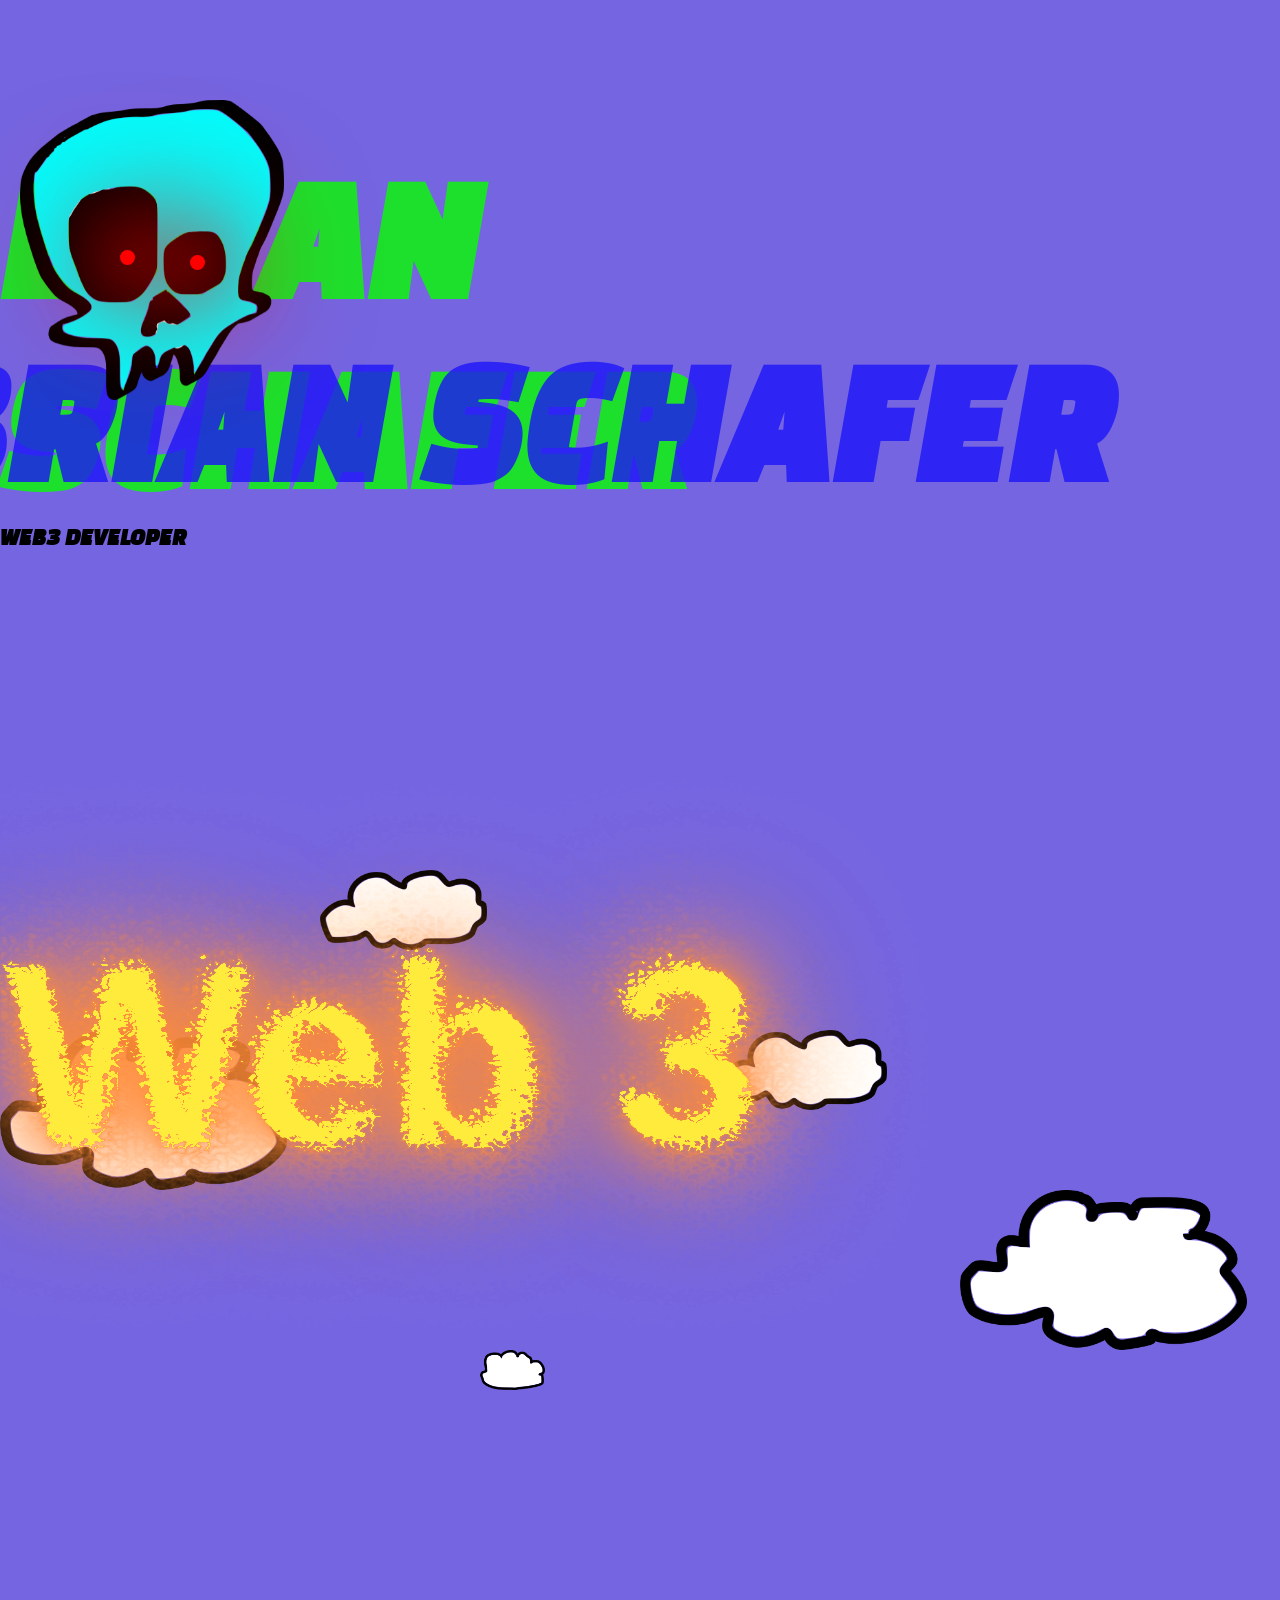
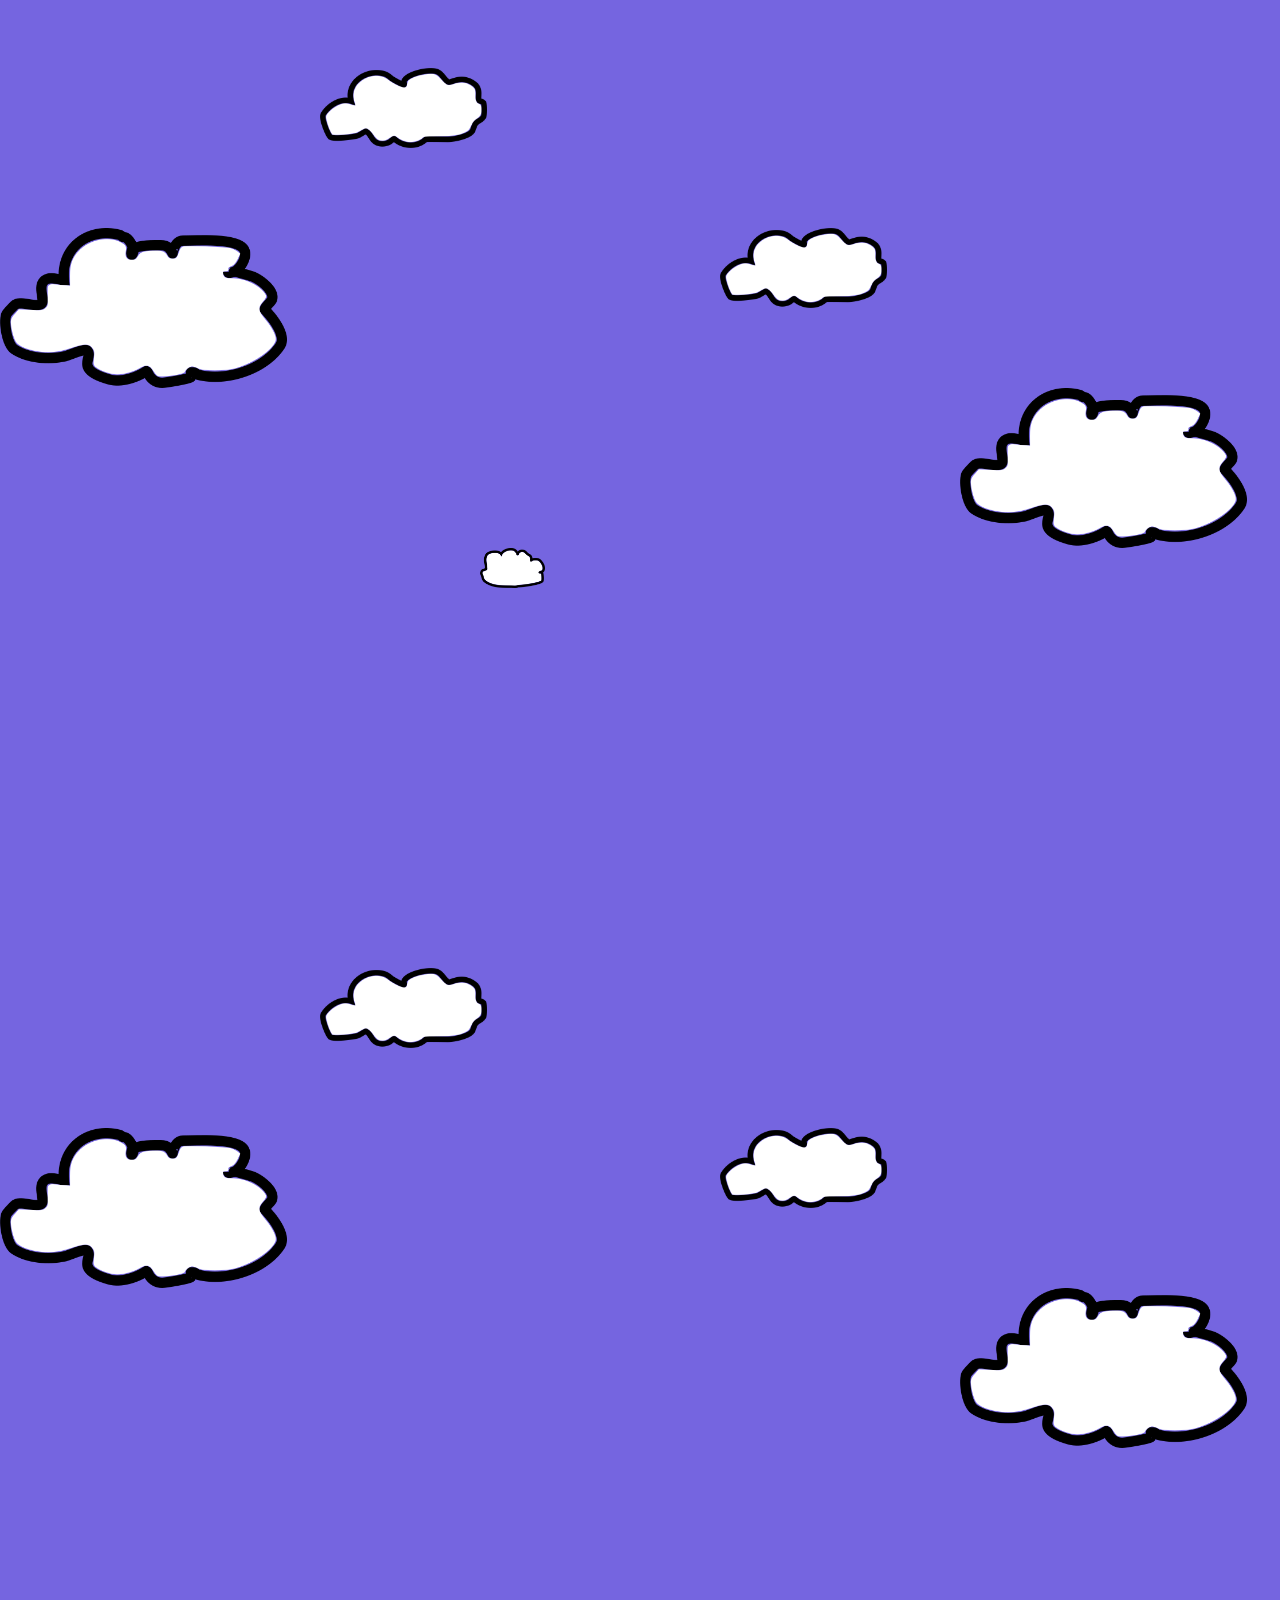
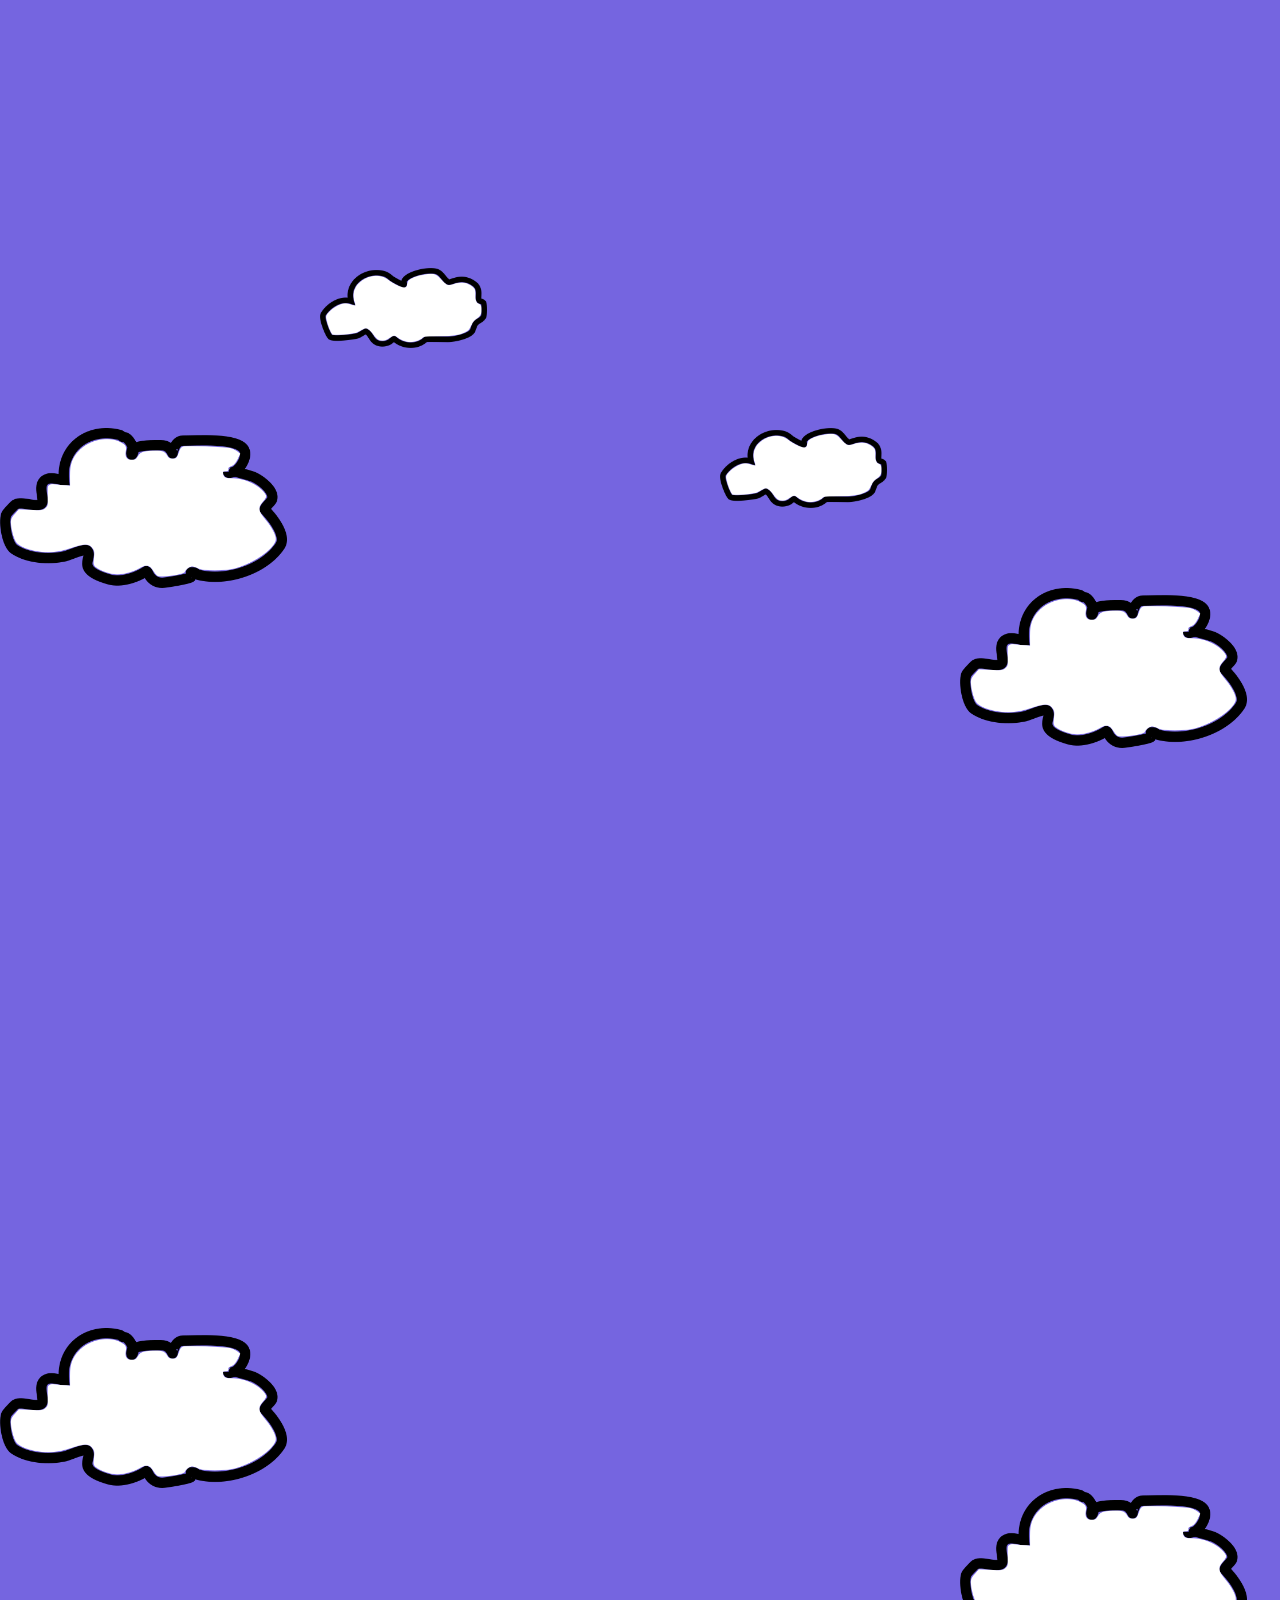
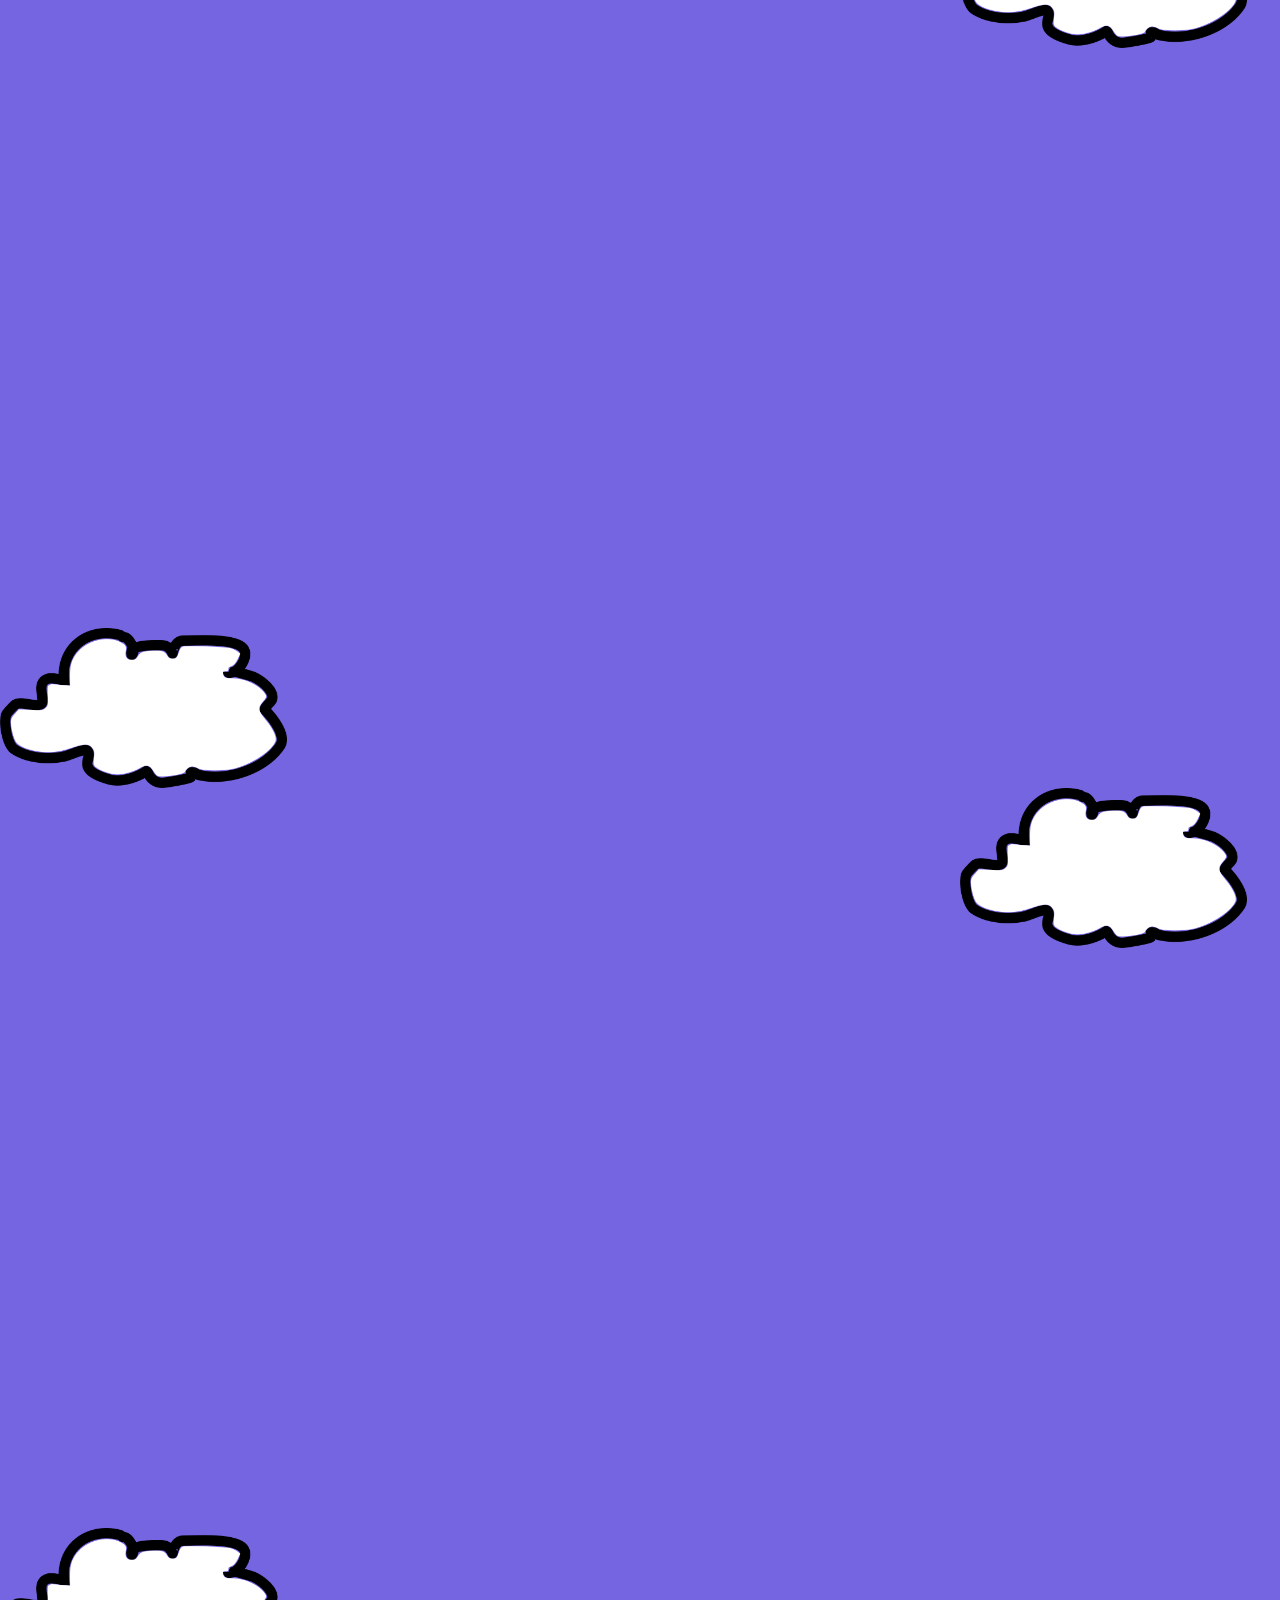
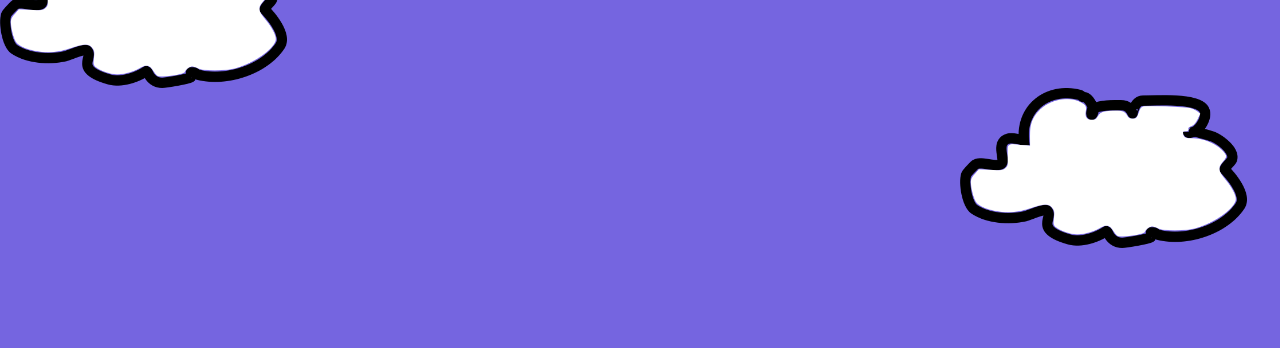
<file: index.html>
<!DOCTYPE html>
<html lang="en">
  <head>
    <meta charset="UTF-8" />
    <meta http-equiv="X-UA-Compatible" content="IE=edge" />
    <meta name="viewport" content="width=device-width, initial-scale=1.0" />
    <title>My Portfolio</title>
    <link rel="stylesheet" href="style.css" />
    <link rel="stylesheet" href="./fonts/stylesheet.css" />
    <script defer src="script.js"></script>
  </head>
  <body class="mainContainer">
    <section>
      <header>
        <div class="headingContainer">
          <h1 class="headline">Brian Schafer</h1>
          <h3 class="subHeadline">WEB3 developer</h3>
        </div>
      </header>
      <div class="leftEye"></div>
      <div class="rightEye"></div>
      <img class="skull" src="../images/skull.png" />
      <img class="frontCloud s1 a" src="../images/cloud2.png" />
      <img class="middleCloud s1 a" src="../images/cloud1.png" />
      <img class="backCloud s1 a" src="../images/cloud3.png" />
      <img class="frontCloud s1 b" src="../images/cloud2.png" />
      <img class="middleCloud s1 b" src="../images/cloud1.png" />
      <img class="backCloud s1 b" src="../images/cloud3.png" />
    </section>
    <div class="fire-text">
      <h2 class="firstHeadline">Web 3</h2>
    </div>
    <svg>
      <filter id="fire">
        <feTurbulence id="turbulance" baseFrequency="0.1 0.1" numOctaves="2" seed="3">
          <animate attributeName="baseFrequency" dur="5s" values="0.1 0.1;0.12 0.2" repeatCount="indefinite"></animate>
        </feTurbulence>
        <feDisplacementMap in="SourceGraphic" scale ="30"></feDisplacementMap>
      </filter>
    </svg>
    <section>
      <img class="frontCloud s1 a" src="../images/cloud2.png" />
      <img class="middleCloud s1 a" src="../images/cloud1.png" />
      <img class="backCloud s1 a" src="../images/cloud3.png" />
      <img class="frontCloud s1 b" src="../images/cloud2.png" />
      <img class="middleCloud s1 b" src="../images/cloud1.png" />
      <img class="backCloud s1 b" src="../images/cloud3.png" />
    </section>
    <section>
      <img class="frontCloud s1 a" src="../images/cloud2.png" />
      <img class="middleCloud s1 a" src="../images/cloud1.png" />
      <img class="frontCloud s1 b" src="../images/cloud2.png" />
      <img class="middleCloud s1 b" src="../images/cloud1.png" />
    </section>
    <section>
      <img class="frontCloud s1 a" src="../images/cloud2.png" />
      <img class="middleCloud s1 a" src="../images/cloud1.png" />
      <img class="frontCloud s1 b" src="../images/cloud2.png" />
      <img class="middleCloud s1 b" src="../images/cloud1.png" />
    </section>
    <section>
      <img class="frontCloud s1 a" src="../images/cloud2.png" />
      <img class="frontCloud s1 b" src="../images/cloud2.png" />
    </section>
    <section>
      <img class="frontCloud s1 a" src="../images/cloud2.png" />
      <img class="frontCloud s1 b" src="../images/cloud2.png" />
    </section>
    <section>
      <img class="frontCloud s1 a" src="../images/cloud2.png" />
      <img class="frontCloud s1 b" src="../images/cloud2.png" />
    </section>
  </body>
</html>
</file>
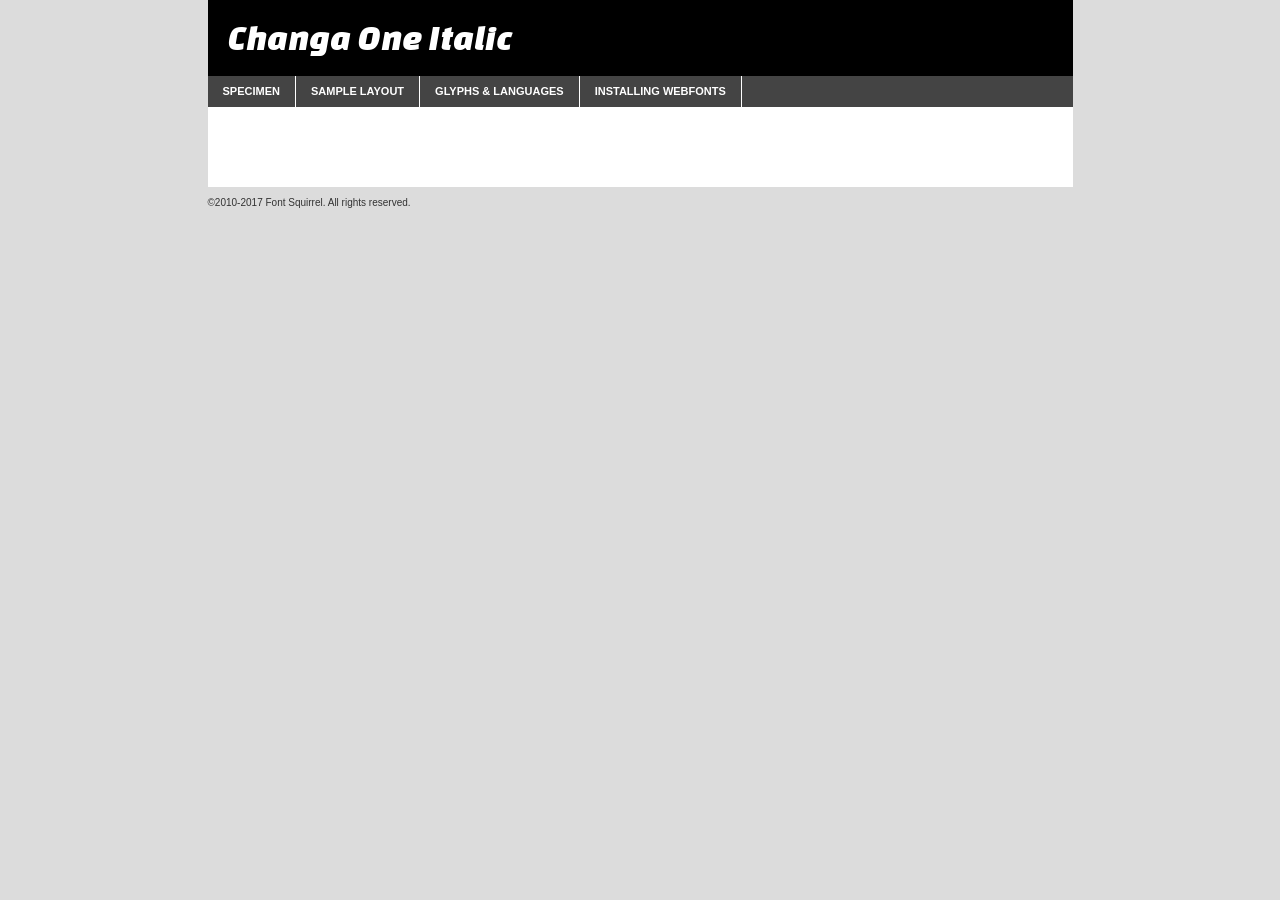
<file: fonts/changaone-italic-demo.html>
<!DOCTYPE html PUBLIC "-//W3C//DTD XHTML 1.0 Transitional//EN"
	"http://www.w3.org/TR/xhtml1/DTD/xhtml1-transitional.dtd">

<html xmlns="http://www.w3.org/1999/xhtml" xml:lang="en" lang="en">
<head>
	<meta http-equiv="Content-Type" content="text/html; charset=utf-8" />
	<script src="http://ajax.googleapis.com/ajax/libs/jquery/1.7.2/jquery.min.js" type="text/javascript" charset="utf-8"></script>
	<script type="text/javascript">
	(function($){$.fn.easyTabs=function(option){var param=jQuery.extend({fadeSpeed:"fast",defaultContent:1,activeClass:'active'},option);$(this).each(function(){var thisId="#"+this.id;if(param.defaultContent==''){param.defaultContent=1;}
	if(typeof param.defaultContent=="number")
	{var defaultTab=$(thisId+" .tabs li:eq("+(param.defaultContent-1)+") a").attr('href').substr(1);}else{var defaultTab=param.defaultContent;}
	$(thisId+" .tabs li a").each(function(){var tabToHide=$(this).attr('href').substr(1);$("#"+tabToHide).addClass('easytabs-tab-content');});hideAll();changeContent(defaultTab);function hideAll(){$(thisId+" .easytabs-tab-content").hide();}
	function changeContent(tabId){hideAll();$(thisId+" .tabs li").removeClass(param.activeClass);$(thisId+" .tabs li a[href=#"+tabId+"]").closest('li').addClass(param.activeClass);if(param.fadeSpeed!="none")
	{$(thisId+" #"+tabId).fadeIn(param.fadeSpeed);}else{$(thisId+" #"+tabId).show();}}
	$(thisId+" .tabs li").click(function(){var tabId=$(this).find('a').attr('href').substr(1);changeContent(tabId);return false;});});}})(jQuery);
	</script>
	<link rel="stylesheet" href="specimen_files/specimen_stylesheet.css" type="text/css" charset="utf-8" />
	<link rel="stylesheet" href="stylesheet.css" type="text/css" charset="utf-8" />

	<style type="text/css">
					body{
				font-family: 'changa_oneitalic';
							}
		</style>

	<title>Changa One Italic Specimen</title>
	
	
	<script type="text/javascript" charset="utf-8">
		$(document).ready(function() {
			$('#container').easyTabs({defaultContent:1});
		});
	</script>
</head>

<body>
<div id="container">
	<div id="header">
		Changa One Italic	</div>
	<ul class="tabs">
		<li><a href="#specimen">Specimen</a></li>
		<li><a href="#layout">Sample Layout</a></li>
				<li><a href="#glyphs">Glyphs &amp; Languages</a></li>
		<li><a href="#installing">Installing Webfonts</a></li>
		
	</ul>
	
	<div id="main_content">

		
			<div id="specimen">
		
				<div class="section">
					<div class="grid12 firstcol">
						<div class="huge">AaBb</div>
					</div>
				</div>
		
				<div class="section">
					<div class="glyph_range">A&#x200B;B&#x200b;C&#x200b;D&#x200b;E&#x200b;F&#x200b;G&#x200b;H&#x200b;I&#x200b;J&#x200b;K&#x200b;L&#x200b;M&#x200b;N&#x200b;O&#x200b;P&#x200b;Q&#x200b;R&#x200b;S&#x200b;T&#x200b;U&#x200b;V&#x200b;W&#x200b;X&#x200b;Y&#x200b;Z&#x200b;a&#x200b;b&#x200b;c&#x200b;d&#x200b;e&#x200b;f&#x200b;g&#x200b;h&#x200b;i&#x200b;j&#x200b;k&#x200b;l&#x200b;m&#x200b;n&#x200b;o&#x200b;p&#x200b;q&#x200b;r&#x200b;s&#x200b;t&#x200b;u&#x200b;v&#x200b;w&#x200b;x&#x200b;y&#x200b;z&#x200b;1&#x200b;2&#x200b;3&#x200b;4&#x200b;5&#x200b;6&#x200b;7&#x200b;8&#x200b;9&#x200b;0&#x200b;&amp;&#x200b;.&#x200b;,&#x200b;?&#x200b;!&#x200b;&#64;&#x200b;(&#x200b;)&#x200b;#&#x200b;$&#x200b;%&#x200b;*&#x200b;+&#x200b;-&#x200b;=&#x200b;:&#x200b;;</div>
				</div>
				<div class="section">
					<div class="grid12 firstcol">
						<table class="sample_table">
							<tr><td>10</td><td class="size10">abcdefghijklmnopqrstuvwxyzABCDEFGHIJKLMNOPQRSTUVWXYZ0123456789abcdefghijklmnopqrstuvwxyzABCDEFGHIJKLMNOPQRSTUVWXYZ0123456789abcdefghijklmnopqrstuvwxyzABCDEFGHIJKLMNOPQRSTUVWXYZ</td></tr>
							<tr><td>11</td><td class="size11">abcdefghijklmnopqrstuvwxyzABCDEFGHIJKLMNOPQRSTUVWXYZ0123456789abcdefghijklmnopqrstuvwxyzABCDEFGHIJKLMNOPQRSTUVWXYZ0123456789abcdefghijklmnopqrstuvwxyzABCDEFGHIJKLMNOPQRSTUVWXYZ</td></tr>
							<tr><td>12</td><td class="size12">abcdefghijklmnopqrstuvwxyzABCDEFGHIJKLMNOPQRSTUVWXYZ0123456789abcdefghijklmnopqrstuvwxyzABCDEFGHIJKLMNOPQRSTUVWXYZ0123456789abcdefghijklmnopqrstuvwxyzABCDEFGHIJKLMNOPQRSTUVWXYZ</td></tr>
							<tr><td>13</td><td class="size13">abcdefghijklmnopqrstuvwxyzABCDEFGHIJKLMNOPQRSTUVWXYZ0123456789abcdefghijklmnopqrstuvwxyzABCDEFGHIJKLMNOPQRSTUVWXYZ0123456789abcdefghijklmnopqrstuvwxyzABCDEFGHIJKLMNOPQRSTUVWXYZ</td></tr>
							<tr><td>14</td><td class="size14">abcdefghijklmnopqrstuvwxyzABCDEFGHIJKLMNOPQRSTUVWXYZ0123456789abcdefghijklmnopqrstuvwxyzABCDEFGHIJKLMNOPQRSTUVWXYZ0123456789abcdefghijklmnopqrstuvwxyzABCDEFGHIJKLMNOPQRSTUVWXYZ</td></tr>
							<tr><td>16</td><td class="size16">abcdefghijklmnopqrstuvwxyzABCDEFGHIJKLMNOPQRSTUVWXYZ0123456789abcdefghijklmnopqrstuvwxyzABCDEFGHIJKLMNOPQRSTUVWXYZ</td></tr>
							<tr><td>18</td><td class="size18">abcdefghijklmnopqrstuvwxyzABCDEFGHIJKLMNOPQRSTUVWXYZ0123456789abcdefghijklmnopqrstuvwxyzABCDEFGHIJKLMNOPQRSTUVWXYZ</td></tr>
							<tr><td>20</td><td class="size20">abcdefghijklmnopqrstuvwxyzABCDEFGHIJKLMNOPQRSTUVWXYZ0123456789abcdefghijklmnopqrstuvwxyzABCDEFGHIJKLMNOPQRSTUVWXYZ</td></tr>
							<tr><td>24</td><td class="size24">abcdefghijklmnopqrstuvwxyzABCDEFGHIJKLMNOPQRSTUVWXYZ0123456789abcdefghijklmnopqrstuvwxyzABCDEFGHIJKLMNOPQRSTUVWXYZ</td></tr>
							<tr><td>30</td><td class="size30">abcdefghijklmnopqrstuvwxyzABCDEFGHIJKLMNOPQRSTUVWXYZ0123456789abcdefghijklmnopqrstuvwxyzABCDEFGHIJKLMNOPQRSTUVWXYZ</td></tr>
							<tr><td>36</td><td class="size36">abcdefghijklmnopqrstuvwxyzABCDEFGHIJKLMNOPQRSTUVWXYZ0123456789abcdefghijklmnopqrstuvwxyzABCDEFGHIJKLMNOPQRSTUVWXYZ</td></tr>
							<tr><td>48</td><td class="size48">abcdefghijklmnopqrstuvwxyzABCDEFGHIJKLMNOPQRSTUVWXYZ0123456789abcdefghijklmnopqrstuvwxyzABCDEFGHIJKLMNOPQRSTUVWXYZ</td></tr>
							<tr><td>60</td><td class="size60">abcdefghijklmnopqrstuvwxyzABCDEFGHIJKLMNOPQRSTUVWXYZ0123456789abcdefghijklmnopqrstuvwxyzABCDEFGHIJKLMNOPQRSTUVWXYZ</td></tr>
							<tr><td>72</td><td class="size72">abcdefghijklmnopqrstuvwxyzABCDEFGHIJKLMNOPQRSTUVWXYZ0123456789abcdefghijklmnopqrstuvwxyzABCDEFGHIJKLMNOPQRSTUVWXYZ</td></tr>
							<tr><td>90</td><td class="size90">abcdefghijklmnopqrstuvwxyzABCDEFGHIJKLMNOPQRSTUVWXYZ0123456789abcdefghijklmnopqrstuvwxyzABCDEFGHIJKLMNOPQRSTUVWXYZ</td></tr>
						</table>
				
					</div>
			
				</div>
		
		
		
								<div class="section" id="bodycomparison">


										<div id="xheight">
				<div class="fontbody">&#x25FC;&#x25FC;&#x25FC;&#x25FC;&#x25FC;&#x25FC;&#x25FC;&#x25FC;&#x25FC;&#x25FC;&#x25FC;&#x25FC;&#x25FC;&#x25FC;&#x25FC;&#x25FC;&#x25FC;&#x25FC;&#x25FC;&#x25FC;&#x25FC;&#x25FC;&#x25FC;&#x25FC;&#x25FC;&#x25FC;&#x25FC;&#x25FC;&#x25FC;&#x25FC;&#x25FC;&#x25FC;&#x25FC;&#x25FC;&#x25FC;&#x25FC;&#x25FC;&#x25FC;&#x25FC;&#x25FC;&#x25FC;&#x25FC;&#x25FC;&#x25FC;&#x25FC;&#x25FC;&#x25FC;&#x25FC;&#x25FC;&#x25FC;&#x25FC;&#x25FC;&#x25FC;&#x25FC;&#x25FC;&#x25FC;&#x25FC;&#x25FC;&#x25FC;&#x25FC;&#x25FC;&#x25FC;&#x25FC;&#x25FC;&#x25FC;&#x25FC;&#x25FC;&#x25FC;&#x25FC;&#x25FC;&#x25FC;&#x25FC;&#x25FC;&#x25FC;&#x25FC;&#x25FC;&#x25FC;&#x25FC;&#x25FC;&#x25FC;&#x25FC;&#x25FC;&#x25FC;&#x25FC;&#x25FC;&#x25FC;&#x25FC;&#x25FC;&#x25FC;&#x25FC;&#x25FC;&#x25FC;&#x25FC;&#x25FC;&#x25FC;&#x25FC;&#x25FC;&#x25FC;&#x25FC;body</div><div class="arialbody">body</div><div class="verdanabody">body</div><div class="georgiabody">body</div></div>
										<div class="fontbody" style="z-index:1">
											body<span>Changa One Italic</span>
										</div>
										<div class="arialbody" style="z-index:1">
											body<span>Arial</span>
										</div>
										<div class="verdanabody" style="z-index:1">
											body<span>Verdana</span>
										</div>
										<div class="georgiabody" style="z-index:1">
											body<span>Georgia</span>
										</div>



								</div>
		
		
				<div class="section psample psample_row1" id="">
					
					<div class="grid2 firstcol">
						<p class="size10"><span>10.</span>Aenean lacinia bibendum nulla sed consectetur. Fusce dapibus, tellus ac cursus commodo, tortor mauris condimentum nibh, ut fermentum massa justo sit amet risus. Nullam id dolor id nibh ultricies vehicula ut id elit. Cum sociis natoque penatibus et magnis dis parturient montes, nascetur ridiculus mus. Nulla vitae elit libero, a pharetra augue.</p>
			
					</div>
					<div class="grid3">
						<p class="size11"><span>11.</span>Aenean lacinia bibendum nulla sed consectetur. Fusce dapibus, tellus ac cursus commodo, tortor mauris condimentum nibh, ut fermentum massa justo sit amet risus. Nullam id dolor id nibh ultricies vehicula ut id elit. Cum sociis natoque penatibus et magnis dis parturient montes, nascetur ridiculus mus. Nulla vitae elit libero, a pharetra augue.</p>
			
					</div>
					<div class="grid3">
						<p class="size12"><span>12.</span>Aenean lacinia bibendum nulla sed consectetur. Fusce dapibus, tellus ac cursus commodo, tortor mauris condimentum nibh, ut fermentum massa justo sit amet risus. Nullam id dolor id nibh ultricies vehicula ut id elit. Cum sociis natoque penatibus et magnis dis parturient montes, nascetur ridiculus mus. Nulla vitae elit libero, a pharetra augue.</p>
			
					</div>
					<div class="grid4">
						<p class="size13"><span>13.</span>Aenean lacinia bibendum nulla sed consectetur. Fusce dapibus, tellus ac cursus commodo, tortor mauris condimentum nibh, ut fermentum massa justo sit amet risus. Nullam id dolor id nibh ultricies vehicula ut id elit. Cum sociis natoque penatibus et magnis dis parturient montes, nascetur ridiculus mus. Nulla vitae elit libero, a pharetra augue.</p>
			
					</div>
					<div class="white_blend"></div>
					
				</div>
				<div class="section psample psample_row2" id="">
					<div class="grid3 firstcol">
						<p class="size14"><span>14.</span>Aenean lacinia bibendum nulla sed consectetur. Fusce dapibus, tellus ac cursus commodo, tortor mauris condimentum nibh, ut fermentum massa justo sit amet risus. Nullam id dolor id nibh ultricies vehicula ut id elit. Cum sociis natoque penatibus et magnis dis parturient montes, nascetur ridiculus mus. Nulla vitae elit libero, a pharetra augue.</p>
			
					</div>
					<div class="grid4">
						<p class="size16"><span>16.</span>Aenean lacinia bibendum nulla sed consectetur. Fusce dapibus, tellus ac cursus commodo, tortor mauris condimentum nibh, ut fermentum massa justo sit amet risus. Nullam id dolor id nibh ultricies vehicula ut id elit. Cum sociis natoque penatibus et magnis dis parturient montes, nascetur ridiculus mus. Nulla vitae elit libero, a pharetra augue.</p>
			
					</div>
					<div class="grid5">
						<p class="size18"><span>18.</span>Aenean lacinia bibendum nulla sed consectetur. Fusce dapibus, tellus ac cursus commodo, tortor mauris condimentum nibh, ut fermentum massa justo sit amet risus. Nullam id dolor id nibh ultricies vehicula ut id elit. Cum sociis natoque penatibus et magnis dis parturient montes, nascetur ridiculus mus. Nulla vitae elit libero, a pharetra augue.</p>
			
					</div>

					<div class="white_blend"></div>

				</div>
				
				<div class="section psample psample_row3" id="">
					<div class="grid5 firstcol">
						<p class="size20"><span>20.</span>Aenean lacinia bibendum nulla sed consectetur. Fusce dapibus, tellus ac cursus commodo, tortor mauris condimentum nibh, ut fermentum massa justo sit amet risus. Nullam id dolor id nibh ultricies vehicula ut id elit. Cum sociis natoque penatibus et magnis dis parturient montes, nascetur ridiculus mus. Nulla vitae elit libero, a pharetra augue.</p>
					</div>
					<div class="grid7">
						<p class="size24"><span>24.</span>Aenean lacinia bibendum nulla sed consectetur. Fusce dapibus, tellus ac cursus commodo, tortor mauris condimentum nibh, ut fermentum massa justo sit amet risus. Nullam id dolor id nibh ultricies vehicula ut id elit. Cum sociis natoque penatibus et magnis dis parturient montes, nascetur ridiculus mus. Nulla vitae elit libero, a pharetra augue.</p>
					</div>
					
					<div class="white_blend"></div>
					
				</div>
				
				<div class="section psample psample_row4" id="">
					<div class="grid12 firstcol">
						<p class="size30"><span>30.</span>Aenean lacinia bibendum nulla sed consectetur. Fusce dapibus, tellus ac cursus commodo, tortor mauris condimentum nibh, ut fermentum massa justo sit amet risus. Nullam id dolor id nibh ultricies vehicula ut id elit. Cum sociis natoque penatibus et magnis dis parturient montes, nascetur ridiculus mus. Nulla vitae elit libero, a pharetra augue.</p>
					</div>
					<div class="white_blend"></div>
					
				</div>
				
				
				
				<div class="section psample psample_row1 fullreverse">
					<div class="grid2 firstcol">
						<p class="size10"><span>10.</span>Aenean lacinia bibendum nulla sed consectetur. Fusce dapibus, tellus ac cursus commodo, tortor mauris condimentum nibh, ut fermentum massa justo sit amet risus. Nullam id dolor id nibh ultricies vehicula ut id elit. Cum sociis natoque penatibus et magnis dis parturient montes, nascetur ridiculus mus. Nulla vitae elit libero, a pharetra augue.</p>
			
					</div>
					<div class="grid3">
						<p class="size11"><span>11.</span>Aenean lacinia bibendum nulla sed consectetur. Fusce dapibus, tellus ac cursus commodo, tortor mauris condimentum nibh, ut fermentum massa justo sit amet risus. Nullam id dolor id nibh ultricies vehicula ut id elit. Cum sociis natoque penatibus et magnis dis parturient montes, nascetur ridiculus mus. Nulla vitae elit libero, a pharetra augue.</p>
			
					</div>
					<div class="grid3">
						<p class="size12"><span>12.</span>Aenean lacinia bibendum nulla sed consectetur. Fusce dapibus, tellus ac cursus commodo, tortor mauris condimentum nibh, ut fermentum massa justo sit amet risus. Nullam id dolor id nibh ultricies vehicula ut id elit. Cum sociis natoque penatibus et magnis dis parturient montes, nascetur ridiculus mus. Nulla vitae elit libero, a pharetra augue.</p>
			
					</div>
					<div class="grid4">
						<p class="size13"><span>13.</span>Aenean lacinia bibendum nulla sed consectetur. Fusce dapibus, tellus ac cursus commodo, tortor mauris condimentum nibh, ut fermentum massa justo sit amet risus. Nullam id dolor id nibh ultricies vehicula ut id elit. Cum sociis natoque penatibus et magnis dis parturient montes, nascetur ridiculus mus. Nulla vitae elit libero, a pharetra augue.</p>
			
					</div>
					<div class="black_blend"></div>
					
				</div>
				
				<div class="section psample psample_row2 fullreverse">
					<div class="grid3 firstcol">
						<p class="size14"><span>14.</span>Aenean lacinia bibendum nulla sed consectetur. Fusce dapibus, tellus ac cursus commodo, tortor mauris condimentum nibh, ut fermentum massa justo sit amet risus. Nullam id dolor id nibh ultricies vehicula ut id elit. Cum sociis natoque penatibus et magnis dis parturient montes, nascetur ridiculus mus. Nulla vitae elit libero, a pharetra augue.</p>
			
					</div>
					<div class="grid4">
						<p class="size16"><span>16.</span>Aenean lacinia bibendum nulla sed consectetur. Fusce dapibus, tellus ac cursus commodo, tortor mauris condimentum nibh, ut fermentum massa justo sit amet risus. Nullam id dolor id nibh ultricies vehicula ut id elit. Cum sociis natoque penatibus et magnis dis parturient montes, nascetur ridiculus mus. Nulla vitae elit libero, a pharetra augue.</p>
			
					</div>
					<div class="grid5">
						<p class="size18"><span>18.</span>Aenean lacinia bibendum nulla sed consectetur. Fusce dapibus, tellus ac cursus commodo, tortor mauris condimentum nibh, ut fermentum massa justo sit amet risus. Nullam id dolor id nibh ultricies vehicula ut id elit. Cum sociis natoque penatibus et magnis dis parturient montes, nascetur ridiculus mus. Nulla vitae elit libero, a pharetra augue.</p>
			
					</div>
					<div class="black_blend"></div>

				</div>
				
				<div class="section psample fullreverse psample_row3" id="">
					<div class="grid5 firstcol">
						<p class="size20"><span>20.</span>Aenean lacinia bibendum nulla sed consectetur. Fusce dapibus, tellus ac cursus commodo, tortor mauris condimentum nibh, ut fermentum massa justo sit amet risus. Nullam id dolor id nibh ultricies vehicula ut id elit. Cum sociis natoque penatibus et magnis dis parturient montes, nascetur ridiculus mus. Nulla vitae elit libero, a pharetra augue.</p>
					</div>
					<div class="grid7">
						<p class="size24"><span>24.</span>Aenean lacinia bibendum nulla sed consectetur. Fusce dapibus, tellus ac cursus commodo, tortor mauris condimentum nibh, ut fermentum massa justo sit amet risus. Nullam id dolor id nibh ultricies vehicula ut id elit. Cum sociis natoque penatibus et magnis dis parturient montes, nascetur ridiculus mus. Nulla vitae elit libero, a pharetra augue.</p>
					</div>
					
					<div class="black_blend"></div>
					
				</div>
				
				<div class="section psample fullreverse psample_row4" id="" style="border-bottom: 20px #000 solid;">
					<div class="grid12 firstcol">
						<p class="size30"><span>30.</span>Aenean lacinia bibendum nulla sed consectetur. Fusce dapibus, tellus ac cursus commodo, tortor mauris condimentum nibh, ut fermentum massa justo sit amet risus. Nullam id dolor id nibh ultricies vehicula ut id elit. Cum sociis natoque penatibus et magnis dis parturient montes, nascetur ridiculus mus. Nulla vitae elit libero, a pharetra augue.</p>
					</div>
					<div class="black_blend"></div>
					
				</div>
				
				
				
				
			</div>
			
			<div id="layout">
				
				<div class="section">
					
					<div class="grid12 firstcol">
						<h1>Lorem Ipsum Dolor</h1>
						<h2>Etiam porta sem malesuada magna mollis euismod</h2>
						
						<p class="byline">By <a href="#link">Aenean Lacinia</a></p>
					</div>
				</div>
				<div class="section">
					<div class="grid8 firstcol">
						<p class="large">Donec sed odio dui. Morbi leo risus, porta ac consectetur ac, vestibulum at eros. Fusce dapibus, tellus ac cursus commodo, tortor mauris condimentum nibh, ut fermentum massa justo sit amet risus. </p>

						
						<h3>Pellentesque ornare sem</h3>

						<p>Maecenas sed diam eget risus varius blandit sit amet non magna. Maecenas faucibus mollis interdum. Donec ullamcorper nulla non metus auctor fringilla. Nullam id dolor id nibh ultricies vehicula ut id elit. Nullam id dolor id nibh ultricies vehicula ut id elit. </p>

						<p>Aenean eu leo quam. Pellentesque ornare sem lacinia quam venenatis vestibulum. Lorem ipsum dolor sit amet, consectetur adipiscing elit. Cum sociis natoque penatibus et magnis dis parturient montes, nascetur ridiculus mus. </p>

						<p>Nulla vitae elit libero, a pharetra augue. Praesent commodo cursus magna, vel scelerisque nisl consectetur et. Aenean lacinia bibendum nulla sed consectetur. </p>

						<p>Nullam quis risus eget urna mollis ornare vel eu leo. Nullam quis risus eget urna mollis ornare vel eu leo. Maecenas sed diam eget risus varius blandit sit amet non magna. Donec ullamcorper nulla non metus auctor fringilla. </p>

						<h3>Cras mattis consectetur</h3>

						<p>Aenean eu leo quam. Pellentesque ornare sem lacinia quam venenatis vestibulum. Aenean lacinia bibendum nulla sed consectetur. Integer posuere erat a ante venenatis dapibus posuere velit aliquet. Cras mattis consectetur purus sit amet fermentum. </p>

						<p>Nullam id dolor id nibh ultricies vehicula ut id elit. Nullam quis risus eget urna mollis ornare vel eu leo. Cras mattis consectetur purus sit amet fermentum.</p>
					</div>
					
					<div class="grid4 sidebar">
						
						<div class="box reverse">
							<p class="last">Nullam quis risus eget urna mollis ornare vel eu leo. Donec ullamcorper nulla non metus auctor fringilla. Cras mattis consectetur purus sit amet fermentum. Sed posuere consectetur est at lobortis. Lorem ipsum dolor sit amet, consectetur adipiscing elit. </p>
						</div>
						
						<p class="caption">Maecenas sed diam eget risus varius.</p>

						<p>Vestibulum id ligula porta felis euismod semper. Integer posuere erat a ante venenatis dapibus posuere velit aliquet. Vestibulum id ligula porta felis euismod semper. Sed posuere consectetur est at lobortis. Maecenas sed diam eget risus varius blandit sit amet non magna. Fusce dapibus, tellus ac cursus commodo, tortor mauris condimentum nibh, ut fermentum massa justo sit amet risus. </p>

					

						<p>Duis mollis, est non commodo luctus, nisi erat porttitor ligula, eget lacinia odio sem nec elit. Aenean lacinia bibendum nulla sed consectetur. Vivamus sagittis lacus vel augue laoreet rutrum faucibus dolor auctor. Aenean lacinia bibendum nulla sed consectetur. Nullam quis risus eget urna mollis ornare vel eu leo. </p>

						<p>Praesent commodo cursus magna, vel scelerisque nisl consectetur et. Donec ullamcorper nulla non metus auctor fringilla. Maecenas faucibus mollis interdum. Fusce dapibus, tellus ac cursus commodo, tortor mauris condimentum nibh, ut fermentum massa justo sit amet risus. </p>

					</div>
				</div>
				
			</div>


			



		<div id="glyphs">
			<div class="section">
				<div class="grid12 firstcol">
			
				<h1>Language Support</h1>
				<p>The subset of Changa One Italic in this kit supports the following languages:<br />
			
					Albanian, Basque, Breton, Chamorro, Danish, Dutch, English, Faroese, Finnish, French, Frisian, Galician, German, Icelandic, Italian, Malagasy, Norwegian, Portuguese, Spanish, Alsatian, Aragonese, Arapaho, Arrernte, Asturian, Aymara, Bislama, Cebuano, Corsican, Fijian, French_creole, Genoese, Gilbertese, Greenlandic, Haitian_creole, Hiligaynon, Hmong, Hopi, Ibanag, Iloko_ilokano, Indonesian, Interglossa_glosa, Interlingua, Irish_gaelic, Jerriais, Lojban, Lombard, Luxembourgeois, Manx, Mohawk, Norfolk_pitcairnese, Occitan, Oromo, Pangasinan, Papiamento, Piedmontese, Potawatomi, Rhaeto-romance, Romansh, Rotokas, Sami_lule, Samoan, Sardinian, Scots_gaelic, Seychelles_creole, Shona, Sicilian, Somali, Southern_ndebele, Swahili, Swati_swazi, Tagalog_filipino_pilipino, Tetum, Tok_pisin, Uyghur_latinized, Volapuk, Walloon, Warlpiri, Xhosa, Yapese, Zulu, Latinbasic, Ubasic, Demo				</p>
				<h1>Glyph Chart</h1>
				<p>The subset of Changa One Italic in this kit includes all the glyphs listed below. Unicode entities are included above each glyph to help you insert individual characters into your layout.</p>
				<div id="glyph_chart">
			
																				 <div><p>&amp;#13;</p>&#13;</div>
																				 <div><p>&amp;#32;</p>&#32;</div>
																				 <div><p>&amp;#33;</p>&#33;</div>
																				 <div><p>&amp;#34;</p>&#34;</div>
																				 <div><p>&amp;#35;</p>&#35;</div>
																				 <div><p>&amp;#36;</p>&#36;</div>
																				 <div><p>&amp;#37;</p>&#37;</div>
																				 <div><p>&amp;#38;</p>&#38;</div>
																				 <div><p>&amp;#39;</p>&#39;</div>
																				 <div><p>&amp;#40;</p>&#40;</div>
																				 <div><p>&amp;#41;</p>&#41;</div>
																				 <div><p>&amp;#42;</p>&#42;</div>
																				 <div><p>&amp;#43;</p>&#43;</div>
																				 <div><p>&amp;#44;</p>&#44;</div>
																				 <div><p>&amp;#45;</p>&#45;</div>
																				 <div><p>&amp;#46;</p>&#46;</div>
																				 <div><p>&amp;#47;</p>&#47;</div>
																				 <div><p>&amp;#48;</p>&#48;</div>
																				 <div><p>&amp;#49;</p>&#49;</div>
																				 <div><p>&amp;#50;</p>&#50;</div>
																				 <div><p>&amp;#51;</p>&#51;</div>
																				 <div><p>&amp;#52;</p>&#52;</div>
																				 <div><p>&amp;#53;</p>&#53;</div>
																				 <div><p>&amp;#54;</p>&#54;</div>
																				 <div><p>&amp;#55;</p>&#55;</div>
																				 <div><p>&amp;#56;</p>&#56;</div>
																				 <div><p>&amp;#57;</p>&#57;</div>
																				 <div><p>&amp;#58;</p>&#58;</div>
																				 <div><p>&amp;#59;</p>&#59;</div>
																				 <div><p>&amp;#60;</p>&#60;</div>
																				 <div><p>&amp;#61;</p>&#61;</div>
																				 <div><p>&amp;#62;</p>&#62;</div>
																				 <div><p>&amp;#63;</p>&#63;</div>
																				 <div><p>&amp;#64;</p>&#64;</div>
																				 <div><p>&amp;#65;</p>&#65;</div>
																				 <div><p>&amp;#66;</p>&#66;</div>
																				 <div><p>&amp;#67;</p>&#67;</div>
																				 <div><p>&amp;#68;</p>&#68;</div>
																				 <div><p>&amp;#69;</p>&#69;</div>
																				 <div><p>&amp;#70;</p>&#70;</div>
																				 <div><p>&amp;#71;</p>&#71;</div>
																				 <div><p>&amp;#72;</p>&#72;</div>
																				 <div><p>&amp;#73;</p>&#73;</div>
																				 <div><p>&amp;#74;</p>&#74;</div>
																				 <div><p>&amp;#75;</p>&#75;</div>
																				 <div><p>&amp;#76;</p>&#76;</div>
																				 <div><p>&amp;#77;</p>&#77;</div>
																				 <div><p>&amp;#78;</p>&#78;</div>
																				 <div><p>&amp;#79;</p>&#79;</div>
																				 <div><p>&amp;#80;</p>&#80;</div>
																				 <div><p>&amp;#81;</p>&#81;</div>
																				 <div><p>&amp;#82;</p>&#82;</div>
																				 <div><p>&amp;#83;</p>&#83;</div>
																				 <div><p>&amp;#84;</p>&#84;</div>
																				 <div><p>&amp;#85;</p>&#85;</div>
																				 <div><p>&amp;#86;</p>&#86;</div>
																				 <div><p>&amp;#87;</p>&#87;</div>
																				 <div><p>&amp;#88;</p>&#88;</div>
																				 <div><p>&amp;#89;</p>&#89;</div>
																				 <div><p>&amp;#90;</p>&#90;</div>
																				 <div><p>&amp;#91;</p>&#91;</div>
																				 <div><p>&amp;#92;</p>&#92;</div>
																				 <div><p>&amp;#93;</p>&#93;</div>
																				 <div><p>&amp;#94;</p>&#94;</div>
																				 <div><p>&amp;#95;</p>&#95;</div>
																				 <div><p>&amp;#96;</p>&#96;</div>
																				 <div><p>&amp;#97;</p>&#97;</div>
																				 <div><p>&amp;#98;</p>&#98;</div>
																				 <div><p>&amp;#99;</p>&#99;</div>
																				 <div><p>&amp;#100;</p>&#100;</div>
																				 <div><p>&amp;#101;</p>&#101;</div>
																				 <div><p>&amp;#102;</p>&#102;</div>
																				 <div><p>&amp;#103;</p>&#103;</div>
																				 <div><p>&amp;#104;</p>&#104;</div>
																				 <div><p>&amp;#105;</p>&#105;</div>
																				 <div><p>&amp;#106;</p>&#106;</div>
																				 <div><p>&amp;#107;</p>&#107;</div>
																				 <div><p>&amp;#108;</p>&#108;</div>
																				 <div><p>&amp;#109;</p>&#109;</div>
																				 <div><p>&amp;#110;</p>&#110;</div>
																				 <div><p>&amp;#111;</p>&#111;</div>
																				 <div><p>&amp;#112;</p>&#112;</div>
																				 <div><p>&amp;#113;</p>&#113;</div>
																				 <div><p>&amp;#114;</p>&#114;</div>
																				 <div><p>&amp;#115;</p>&#115;</div>
																				 <div><p>&amp;#116;</p>&#116;</div>
																				 <div><p>&amp;#117;</p>&#117;</div>
																				 <div><p>&amp;#118;</p>&#118;</div>
																				 <div><p>&amp;#119;</p>&#119;</div>
																				 <div><p>&amp;#120;</p>&#120;</div>
																				 <div><p>&amp;#121;</p>&#121;</div>
																				 <div><p>&amp;#122;</p>&#122;</div>
																				 <div><p>&amp;#123;</p>&#123;</div>
																				 <div><p>&amp;#124;</p>&#124;</div>
																				 <div><p>&amp;#125;</p>&#125;</div>
																				 <div><p>&amp;#126;</p>&#126;</div>
																				 <div><p>&amp;#160;</p>&#160;</div>
																				 <div><p>&amp;#161;</p>&#161;</div>
																				 <div><p>&amp;#162;</p>&#162;</div>
																				 <div><p>&amp;#163;</p>&#163;</div>
																				 <div><p>&amp;#165;</p>&#165;</div>
																				 <div><p>&amp;#166;</p>&#166;</div>
																				 <div><p>&amp;#167;</p>&#167;</div>
																				 <div><p>&amp;#168;</p>&#168;</div>
																				 <div><p>&amp;#169;</p>&#169;</div>
																				 <div><p>&amp;#170;</p>&#170;</div>
																				 <div><p>&amp;#171;</p>&#171;</div>
																				 <div><p>&amp;#172;</p>&#172;</div>
																				 <div><p>&amp;#173;</p>&#173;</div>
																				 <div><p>&amp;#174;</p>&#174;</div>
																				 <div><p>&amp;#175;</p>&#175;</div>
																				 <div><p>&amp;#176;</p>&#176;</div>
																				 <div><p>&amp;#177;</p>&#177;</div>
																				 <div><p>&amp;#178;</p>&#178;</div>
																				 <div><p>&amp;#179;</p>&#179;</div>
																				 <div><p>&amp;#180;</p>&#180;</div>
																				 <div><p>&amp;#181;</p>&#181;</div>
																				 <div><p>&amp;#182;</p>&#182;</div>
																				 <div><p>&amp;#183;</p>&#183;</div>
																				 <div><p>&amp;#184;</p>&#184;</div>
																				 <div><p>&amp;#185;</p>&#185;</div>
																				 <div><p>&amp;#186;</p>&#186;</div>
																				 <div><p>&amp;#187;</p>&#187;</div>
																				 <div><p>&amp;#188;</p>&#188;</div>
																				 <div><p>&amp;#189;</p>&#189;</div>
																				 <div><p>&amp;#190;</p>&#190;</div>
																				 <div><p>&amp;#191;</p>&#191;</div>
																				 <div><p>&amp;#192;</p>&#192;</div>
																				 <div><p>&amp;#193;</p>&#193;</div>
																				 <div><p>&amp;#194;</p>&#194;</div>
																				 <div><p>&amp;#195;</p>&#195;</div>
																				 <div><p>&amp;#196;</p>&#196;</div>
																				 <div><p>&amp;#197;</p>&#197;</div>
																				 <div><p>&amp;#198;</p>&#198;</div>
																				 <div><p>&amp;#199;</p>&#199;</div>
																				 <div><p>&amp;#200;</p>&#200;</div>
																				 <div><p>&amp;#201;</p>&#201;</div>
																				 <div><p>&amp;#202;</p>&#202;</div>
																				 <div><p>&amp;#203;</p>&#203;</div>
																				 <div><p>&amp;#204;</p>&#204;</div>
																				 <div><p>&amp;#205;</p>&#205;</div>
																				 <div><p>&amp;#206;</p>&#206;</div>
																				 <div><p>&amp;#207;</p>&#207;</div>
																				 <div><p>&amp;#208;</p>&#208;</div>
																				 <div><p>&amp;#209;</p>&#209;</div>
																				 <div><p>&amp;#210;</p>&#210;</div>
																				 <div><p>&amp;#211;</p>&#211;</div>
																				 <div><p>&amp;#212;</p>&#212;</div>
																				 <div><p>&amp;#213;</p>&#213;</div>
																				 <div><p>&amp;#214;</p>&#214;</div>
																				 <div><p>&amp;#215;</p>&#215;</div>
																				 <div><p>&amp;#216;</p>&#216;</div>
																				 <div><p>&amp;#217;</p>&#217;</div>
																				 <div><p>&amp;#218;</p>&#218;</div>
																				 <div><p>&amp;#219;</p>&#219;</div>
																				 <div><p>&amp;#220;</p>&#220;</div>
																				 <div><p>&amp;#221;</p>&#221;</div>
																				 <div><p>&amp;#222;</p>&#222;</div>
																				 <div><p>&amp;#223;</p>&#223;</div>
																				 <div><p>&amp;#224;</p>&#224;</div>
																				 <div><p>&amp;#225;</p>&#225;</div>
																				 <div><p>&amp;#226;</p>&#226;</div>
																				 <div><p>&amp;#227;</p>&#227;</div>
																				 <div><p>&amp;#228;</p>&#228;</div>
																				 <div><p>&amp;#229;</p>&#229;</div>
																				 <div><p>&amp;#230;</p>&#230;</div>
																				 <div><p>&amp;#231;</p>&#231;</div>
																				 <div><p>&amp;#232;</p>&#232;</div>
																				 <div><p>&amp;#233;</p>&#233;</div>
																				 <div><p>&amp;#234;</p>&#234;</div>
																				 <div><p>&amp;#235;</p>&#235;</div>
																				 <div><p>&amp;#236;</p>&#236;</div>
																				 <div><p>&amp;#237;</p>&#237;</div>
																				 <div><p>&amp;#238;</p>&#238;</div>
																				 <div><p>&amp;#239;</p>&#239;</div>
																				 <div><p>&amp;#240;</p>&#240;</div>
																				 <div><p>&amp;#241;</p>&#241;</div>
																				 <div><p>&amp;#242;</p>&#242;</div>
																				 <div><p>&amp;#243;</p>&#243;</div>
																				 <div><p>&amp;#244;</p>&#244;</div>
																				 <div><p>&amp;#245;</p>&#245;</div>
																				 <div><p>&amp;#246;</p>&#246;</div>
																				 <div><p>&amp;#247;</p>&#247;</div>
																				 <div><p>&amp;#248;</p>&#248;</div>
																				 <div><p>&amp;#249;</p>&#249;</div>
																				 <div><p>&amp;#250;</p>&#250;</div>
																				 <div><p>&amp;#251;</p>&#251;</div>
																				 <div><p>&amp;#252;</p>&#252;</div>
																				 <div><p>&amp;#253;</p>&#253;</div>
																				 <div><p>&amp;#254;</p>&#254;</div>
																				 <div><p>&amp;#255;</p>&#255;</div>
																				 <div><p>&amp;#338;</p>&#338;</div>
																				 <div><p>&amp;#339;</p>&#339;</div>
																				 <div><p>&amp;#376;</p>&#376;</div>
																				 <div><p>&amp;#710;</p>&#710;</div>
																				 <div><p>&amp;#732;</p>&#732;</div>
																				 <div><p>&amp;#8192;</p>&#8192;</div>
																				 <div><p>&amp;#8193;</p>&#8193;</div>
																				 <div><p>&amp;#8194;</p>&#8194;</div>
																				 <div><p>&amp;#8195;</p>&#8195;</div>
																				 <div><p>&amp;#8196;</p>&#8196;</div>
																				 <div><p>&amp;#8197;</p>&#8197;</div>
																				 <div><p>&amp;#8198;</p>&#8198;</div>
																				 <div><p>&amp;#8199;</p>&#8199;</div>
																				 <div><p>&amp;#8200;</p>&#8200;</div>
																				 <div><p>&amp;#8201;</p>&#8201;</div>
																				 <div><p>&amp;#8202;</p>&#8202;</div>
																				 <div><p>&amp;#8208;</p>&#8208;</div>
																				 <div><p>&amp;#8209;</p>&#8209;</div>
																				 <div><p>&amp;#8210;</p>&#8210;</div>
																				 <div><p>&amp;#8211;</p>&#8211;</div>
																				 <div><p>&amp;#8212;</p>&#8212;</div>
																				 <div><p>&amp;#8216;</p>&#8216;</div>
																				 <div><p>&amp;#8217;</p>&#8217;</div>
																				 <div><p>&amp;#8218;</p>&#8218;</div>
																				 <div><p>&amp;#8220;</p>&#8220;</div>
																				 <div><p>&amp;#8221;</p>&#8221;</div>
																				 <div><p>&amp;#8222;</p>&#8222;</div>
																				 <div><p>&amp;#8226;</p>&#8226;</div>
																				 <div><p>&amp;#8230;</p>&#8230;</div>
																				 <div><p>&amp;#8239;</p>&#8239;</div>
																				 <div><p>&amp;#8249;</p>&#8249;</div>
																				 <div><p>&amp;#8250;</p>&#8250;</div>
																				 <div><p>&amp;#8287;</p>&#8287;</div>
																				 <div><p>&amp;#8364;</p>&#8364;</div>
																				 <div><p>&amp;#8482;</p>&#8482;</div>
																				 <div><p>&amp;#9724;</p>&#9724;</div>
																				 <div><p>&amp;#64257;</p>&#64257;</div>
																				 <div><p>&amp;#64258;</p>&#64258;</div>
																																						</div>	
				</div>
		
		
			</div>
		</div>
		
		
		<div id="specs">
			
		</div>
	
		<div id="installing">
			<div class="section">
				<div class="grid7 firstcol">
					<h1>Installing Webfonts</h1>
					
					<p>Webfonts are supported by all major browser platforms but not all in the same way. There are currently four different font formats that must be included in order to target all browsers. This includes TTF, WOFF, EOT and SVG.</p>
					
					<h2>1. Upload your webfonts</h2>
					<p>You must upload your webfont kit to your website. They should be in or near the same directory as your CSS files.</p>
					
					<h2>2. Include the webfont stylesheet</h2>
					<p>A special CSS @font-face declaration helps the various browsers select the appropriate font it needs without causing you a bunch of headaches. Learn more about this syntax by reading the <a href="https://www.fontspring.com/blog/further-hardening-of-the-bulletproof-syntax">Fontspring blog post</a> about it. The code for it is as follows:</p>


<code>
@font-face{ 
	font-family: 'MyWebFont';
	src: url('WebFont.eot');
	src: url('WebFont.eot?#iefix') format('embedded-opentype'),
	     url('WebFont.woff') format('woff'),
	     url('WebFont.ttf') format('truetype'),
	     url('WebFont.svg#webfont') format('svg');
}
</code>

	<p>We've already gone ahead and generated the code for you. All you have to do is link to the stylesheet in your HTML, like this:</p>
	<code>&lt;link rel=&quot;stylesheet&quot; href=&quot;stylesheet.css&quot; type=&quot;text/css&quot; charset=&quot;utf-8&quot; /&gt;</code>

					<h2>3. Modify your own stylesheet</h2>
					<p>To take advantage of your new fonts, you must tell your stylesheet to use them. Look at the original @font-face declaration above and find the property called "font-family." The name linked there will be what you use to reference the font. Prepend that webfont name to the font stack in the "font-family" property, inside the selector you want to change. For example:</p>
<code>p { font-family: 'WebFont', Arial, sans-serif; }</code>

<h2>4. Test</h2>
<p>Getting webfonts to work cross-browser <em>can</em> be tricky. Use the information in the sidebar to help you if you find that fonts aren't loading in a particular browser.</p>
				</div>
				
				<div class="grid5 sidebar">
					<div class="box">
						<h2>Troubleshooting<br />Font-Face Problems</h2>
						<p>Having trouble getting your webfonts to load in your new website? Here are some tips to sort out what might be the problem.</p>

						<h3>Fonts not showing in any browser</h3>

						<p>This sounds like you need to work on the plumbing. You either did not upload the fonts to the correct directory, or you did not link the fonts properly in the CSS. If you've confirmed that all this is correct and you still have a problem, take a look at your .htaccess file and see if requests are getting intercepted.</p>

						<h3>Fonts not loading in iPhone or iPad</h3>

						<p>The most common problem here is that you are serving the fonts from an IIS server. IIS refuses to serve files that have unknown MIME types. If that is the case, you must set the MIME type for SVG to "image/svg+xml" in the server settings. Follow these instructions from Microsoft if you need help.</p>

						<h3>Fonts not loading in Firefox</h3>

						<p>The primary reason for this failure? You are still using a version Firefox older than 3.5. So upgrade already! If that isn't it, then you are very likely serving fonts from a different domain. Firefox requires that all font assets be served from the same domain. Lastly it is possible that you need to add WOFF to your list of MIME types (if you are serving via IIS.)</p>

						<h3>Fonts not loading in IE</h3>

						<p>Are you looking at Internet Explorer on an actual Windows machine or are you cheating by using a service like Adobe BrowserLab? Many of these screenshot services do not render @font-face for IE. Best to test it on a real machine.</p>

						<h3>Fonts not loading in IE9</h3>

						<p>IE9, like Firefox, requires that fonts be served from the same domain as the website. Make sure that is the case.</p>
					</div>
				</div>
			</div>
			
		</div>
	
	</div>
	<div id="footer">
		<p>&copy;2010-2017 Font Squirrel. All rights reserved.</p>
	</div>
</div>
</body>
</html>
</file>
<file: style.css>
/*! Generated by Font Squirrel (https://www.fontsquirrel.com) on April 25, 2022 */
@font-face {
  font-family: 'changa_oneitalic';
  src: url('./fonts/changaone-italic-webfont.woff2') format('woff2'),
       url('./fonts/changaone-italic-webfont.woff') format('woff');
  font-weight: normal;
  font-style: normal;
}

@import url('https://fonts/googleapis.com/css2?family=Source+sans+Pro:wght@400;600;700&display=swap');

* {
  margin: 0;
  padding: 0;
  box-sizing: border-box;
  font-family: "Source Sans Pro", sans-serif;
}

body {
  height: 400vh;
}

header {
  display: flex;
  align-items: center;
  justify-content: flex-end;
  padding-top: 9rem;
  padding-right: 10rem;
}

.headingContainer {
  display: flex;
  flex-direction: column;
  width: max-content;
}

.headline {
  font-size: 11rem;
  font-weight: bold;
  text-transform: uppercase;
  font-family: 'changa_oneitalic';
  position: relative;
  opacity: .8;
  color: hsl(118, 100%, 50%);
}

.firstHeadline {
  color: #ffeb3b;
  font-weight: 600;
  font-size: 16em;
  text-shadow: 0 0 10px #ff8c3b,
  0 0 40px #ff8c3b,
  0 0 80px #ff8c3b,
  0 0 160px #ff8c3b,
  0 0 120px #ff8c3b;
}

.fireSvg {
  height: 0;
  width: 0;
}


.headline:before {
  display: block;
  content: "BRIAN SCHAFER";
  COLOR: hsl(20, 100%, 50%);
  color: rgb(8, 0, 255);

  position: absolute;
  font-size: 11rem;
  height: auto;
  width: max-content;
  right: 7px;
  bottom: 7px;
  opacity: .8;
}

.subHeadline {
  font-size: 1.5rem;
  font-family: 'changa_oneitalic';
  text-transform: uppercase;
}


.mainContainer {
  width: 100%;
  /* background: hsl(60, 90%, 60%);
  /* background: #777; */
  background: rgb(117, 101, 224);
}
section {
  height: 25%;
  position: relative;
}
.frontCloud {
  height: 160px;
  position: absolute;
}
.middleCloud {
  height: 80px;
  position: absolute;
}
.backCloud {
  height: 40px;
  position: absolute;
}

.skull {
  height: 300px;
  position: fixed;
  top: 100px;
  left: 20px;
  z-index: 2;
  /* opacity: 0; */
  /* animation: fadeIn 2s forwards 1s; */
}

/* SECTION ONE */
.frontCloud.s1.a {
  margin-top: 30rem;
}
.frontCloud.s1.b {
  margin-top: 40rem;
  margin-left: 60rem;
}
.middleCloud.s1.a {
  margin-top: 20rem;
  margin-left: 20rem;
}
.middleCloud.s1.b {
  margin-top: 30rem;
  margin-left: 45rem;
}
.backCloud.s1.a {
  margin-top: 50rem;
  margin-left: 30rem;
}
.backCloud.s1.b {
  margin-top: 10rem;
  margin-left: 80rem;
}
.last {
  background: pink;
  height: 40rem;
}

.leftEye,
.rightEye {
  height: 15px;
  width: 15px;
  background-color: rgb(255, 0, 0);
  box-shadow:
    0 0 60px 5px rgb(255, 0, 0),
    0 0 100px 15px rgb(255, 0, 0),
    0 0 140px 25px rgb(255, 0, 0);
  border-radius: 50%;
  position: fixed;
  color: white;
  z-index: 10;
}

/* .leftEye,
.rightEye {
  height: 30px;
  width: 30px;
  background-color: rgb(255, 0, 0);
  box-shadow:
    0 0 460px 20px rgb(255, 0, 0),
    0 0 650px 45px rgb(255, 0, 0),
    0 0 2140px 60px rgb(255, 0, 0);
  border-radius: 50%;
  position: fixed;
  color: white;
  z-index: 10;
} */
.leftEye {
  top: 250px;
  left: 120px;
}
.rightEye {
  top: 255px;
  left: 190px;
}

.fire-text {
  filter: url(#fire)
}

@keyframes fadeIn {
  0% {
    opacity: 0
  }
  100% {
    opacity: 1;
  }
}

.svgContainer {
  position: fixed;
  top: 265px;
  left: 200px;
  z-index: 5;
}
</file>
<file: fonts/stylesheet.css>
/*! Generated by Font Squirrel (https://www.fontsquirrel.com) on April 25, 2022 */



@font-face {
    font-family: 'changa_oneitalic';
    src: url('changaone-italic-webfont.woff2') format('woff2'),
         url('changaone-italic-webfont.woff') format('woff');
    font-weight: normal;
    font-style: normal;

}
</file>
<file: fonts/specimen_files/specimen_stylesheet.css>
@import url('grid_12-825-55-15.css');

/*  
	CSS Reset by Eric Meyer - Released under Public Domain
    http://meyerweb.com/eric/tools/css/reset/
*/
html, body, div, span, applet, object, iframe,
h1, h2, h3, h4, h5, h6, p, blockquote, pre,
a, abbr, acronym, address, big, cite, code,
del, dfn, em, font, img, ins, kbd, q, s, samp,
small, strike, strong, sub, sup, tt, var,
b, u, i, center, dl, dt, dd, ol, ul, li,
fieldset, form, label, legend, table, 
caption, tbody, tfoot, thead, tr, th, td 
                  {margin: 0;padding: 0;border: 0;outline: 0;
                  font-size: 100%;vertical-align: baseline;
                  background: transparent;}
body              {line-height: 1;}
ol, ul            {list-style: none;}
blockquote, q     {quotes: none;}
blockquote:before, blockquote:after,
q:before, q:after {content: '';	content: none;}
:focus            {outline: 0;}
ins               {text-decoration: none;}
del               {text-decoration: line-through;}
table             {border-collapse: collapse;border-spacing: 0;}




body {
	color: #000;
	background-color: #dcdcdc;
}

a {
	text-decoration: none;
	color: #1883ba;
}

h1{
	font-size: 32px;
	font-weight: normal;
	font-style: normal;
	margin-bottom: 18px;
}

h2{
	font-size: 18px;
}

#container {
	width: 865px;
	margin: 0px auto;
}


#header {
	padding: 20px;
	font-size: 36px;
	background-color: #000;
	color: #fff;
}

#header span {
	color: #666;
}
#main_content {
	background-color: #fff;
	padding: 60px 20px 20px;
}


#footer p {
	margin: 0;
	padding-top: 10px;
	padding-bottom: 50px;
	color: #333;
	font: 10px Arial, sans-serif;
}

.tabs {
	width: 100%;
	height: 31px;
	background-color: #444;
}
.tabs li {
	float:  left;
	margin: 0;
	overflow: hidden;
	background-color: #444;
}
.tabs li a {
	display: block;
	color: #fff;
	text-decoration: none;
	font: bold 11px/11px 'Arial';
	text-transform: uppercase;
	padding: 10px 15px;
	border-right: 1px solid #fff;
}

.tabs li a:hover {
		background-color: #00b3ff;

}

.tabs li.active a {
	color:  #000;
	background-color: #fff;
}



div.huge {
	
	font-size: 300px;
	line-height: 1em;
	padding: 0;
	letter-spacing: -.02em;
	overflow: hidden;
}
div.glyph_range {
	font-size: 72px;
	line-height: 1.1em;
}

.size10{ font-size: 10px; }
.size11{ font-size: 11px; }
.size12{ font-size: 12px; }
.size13{ font-size: 13px; }
.size14{ font-size: 14px; }
.size16{ font-size: 16px; }
.size18{ font-size: 18px; }
.size20{ font-size: 20px; }
.size24{ font-size: 24px; }
.size30{ font-size: 30px; }
.size36{ font-size: 36px; }
.size48{ font-size: 48px; }
.size60{ font-size: 60px; }
.size72{ font-size: 72px; }
.size90{ font-size: 90px; }


.psample_row1 {	height: 120px;}
.psample_row1 {	height: 120px;}
.psample_row2 {	height: 160px;}
.psample_row3 {	height: 160px;}
.psample_row4 {	height: 160px;}

.psample {
	overflow: hidden;
	position: relative;
}
.psample p {
	line-height: 1.3em;
	display: block;
	overflow: hidden;
	margin: 0;
}

.psample span {
	margin-right: .5em;
}

.white_blend {
	width: 100%;
	height: 61px;
	background-image: url([data-uri]);
	position: absolute;
	bottom: 0;
}
.black_blend {
	width: 100%;
	height: 61px;
	background-image: url([data-uri]);
	position: absolute;
	bottom: 0;
}
.fullreverse {
	background:  #000 !important;
	color:  #fff !important;
	margin-left: -20px;
	padding-left: 20px;
	margin-right: -20px;
	padding-right: 20px;
	padding: 20px;
	margin-bottom:0;
}


.sample_table td {
	padding-top: 3px;
	padding-bottom:5px;
	padding-left: 5px;
	vertical-align: middle;
	line-height: 1.2em;
}

.sample_table td:first-child {
	background-color: #eee;
	text-align: right;
	padding-right: 5px;
	padding-left: 0;
	padding: 5px;
	font: 11px/12px "Courier New", Courier, mono;
}

code {
	white-space: pre;
	background-color: #eee;
	display: block;
	padding: 10px;
	margin-bottom: 18px;
	overflow: auto;
}


.bottom,.last 	{margin-bottom:0 !important; padding-bottom:0 !important;}

.box  { 
  padding: 18px; 
  margin-bottom: 18px; 
  background: #eee; 
}

.reverse,.reversed { background:  #000 !important;color:  #fff !important; border: none !important;}

#bodycomparison {
	position: relative;
	overflow: hidden;
	font-size: 72px;
	height: 90px;
	white-space: nowrap;
}

#bodycomparison div{
	font-size: 72px;
	line-height: 90px;
	display: inline;
	margin: 0 15px 0 0;
	padding: 0;
}

#bodycomparison div span{
	font: 10px Arial;
	position: absolute;
	left: 0;
}
#xheight {
	float: none;
	position: absolute;
	color: #d9f3ff;
	font-size: 72px;
	line-height: 90px;
}

.fontbody {
 position: relative;
}
.arialbody{
	font-family: Arial;
	position: relative;
}
.verdanabody{
	font-family: Verdana;
	position: relative;
}
.georgiabody{
	font-family: Georgia;
	position: relative;
}

/* @group Layout page
 */

#layout h1 {
	font-size: 36px;
	line-height: 42px;
	font-weight: normal;
	font-style: normal;
}

#layout h2 {
	font-size: 24px;
	line-height: 23px;
	font-weight: normal;
	font-style: normal;
}

#layout h3 {
	font-size: 22px;
	line-height: 1.4em;
	margin-top: 1em;
	font-weight: normal;
	font-style: normal;
}


#layout p.byline {
	font-size: 12px;
	margin-top: 18px;
	line-height: 12px;
	margin-bottom: 0;
}
#layout p {
	font-size: 14px;
	line-height: 21px;
	margin-bottom: .5em;
}

#layout p.large{
	font-size: 18px;
	line-height: 26px;
}

#layout .sidebar p{
	font-size: 12px;
	line-height: 1.4em;
}

#layout p.caption {
	font-size: 10px;
	margin-top: -16px;
	margin-bottom: 18px;
}

/* @end */

/* @group Glyphs */

#glyph_chart div{
	background-color: #d9f3ff;
	color: black;
	float: left;
	font-size: 36px;
	height: 1.2em;
	line-height: 1.2em;
	margin-bottom: 1px;
	margin-right: 1px;
	text-align: center;
	width: 1.2em;
	position: relative;
	padding: .6em .2em .2em;
}

#glyph_chart div p {
	position: absolute;
	left: 0;
	top: 0;
	display: block;
	text-align: center;
	font: bold 9px Arial, sans-serif;
	background-color: #3a768f;
	width: 100%;
	color: #fff;
	padding: 2px 0;
}


#glyphs h1 {
	font-family: Arial, sans-serif;
}
/* @end */

/* @group Installing */

#installing {
	font: 13px Arial, sans-serif;
}

#installing p,
#glyphs p{
	line-height: 1.2em;
	margin-bottom: 18px;
	font: 13px Arial, sans-serif;
}



#installing h3{
	font-size: 15px;
	margin-top: 18px;
}

/* @end */

#rendering h1 {
	font-family: Arial, sans-serif;
}
.render_table td {
	font: 11px "Courier New", Courier, mono;
	vertical-align: middle;
}
</file>
